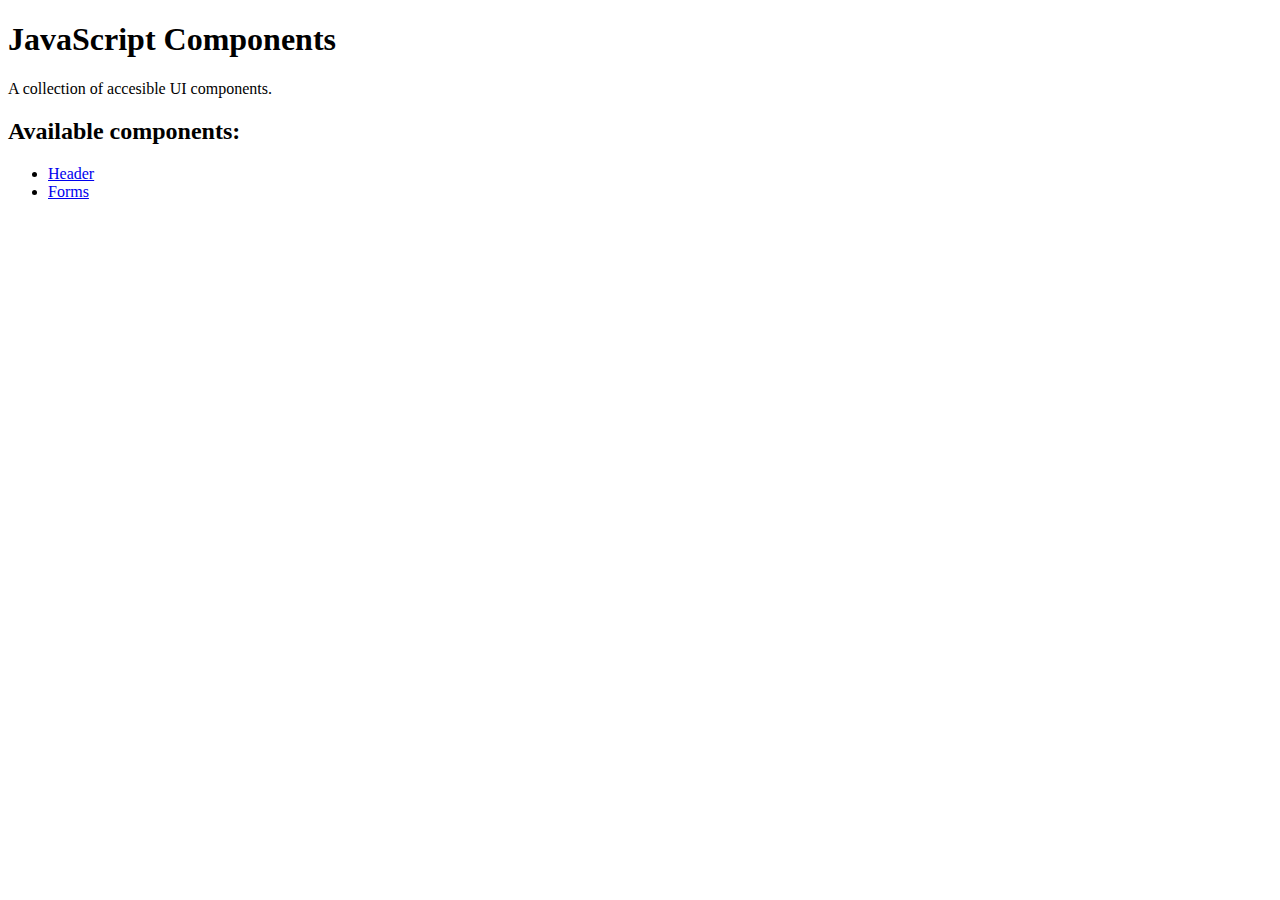
<file: index.html>
<!DOCTYPE html>
<html lang="en">
  <head>
    <title>JS Component</title>
  </head>
  <body>
    <header>
      <h1>JavaScript Components</h1>
      <p>
        A collection of accesible UI components.
      </p>
    </header>
    <main>
      <h2>Available components:</h2>
      <ul>
        <li><a href="/header/">Header</a></li>
        <li><a href="#">Forms</a></li>
      </ul>
    </main>
  </body>
</html>
</file>
